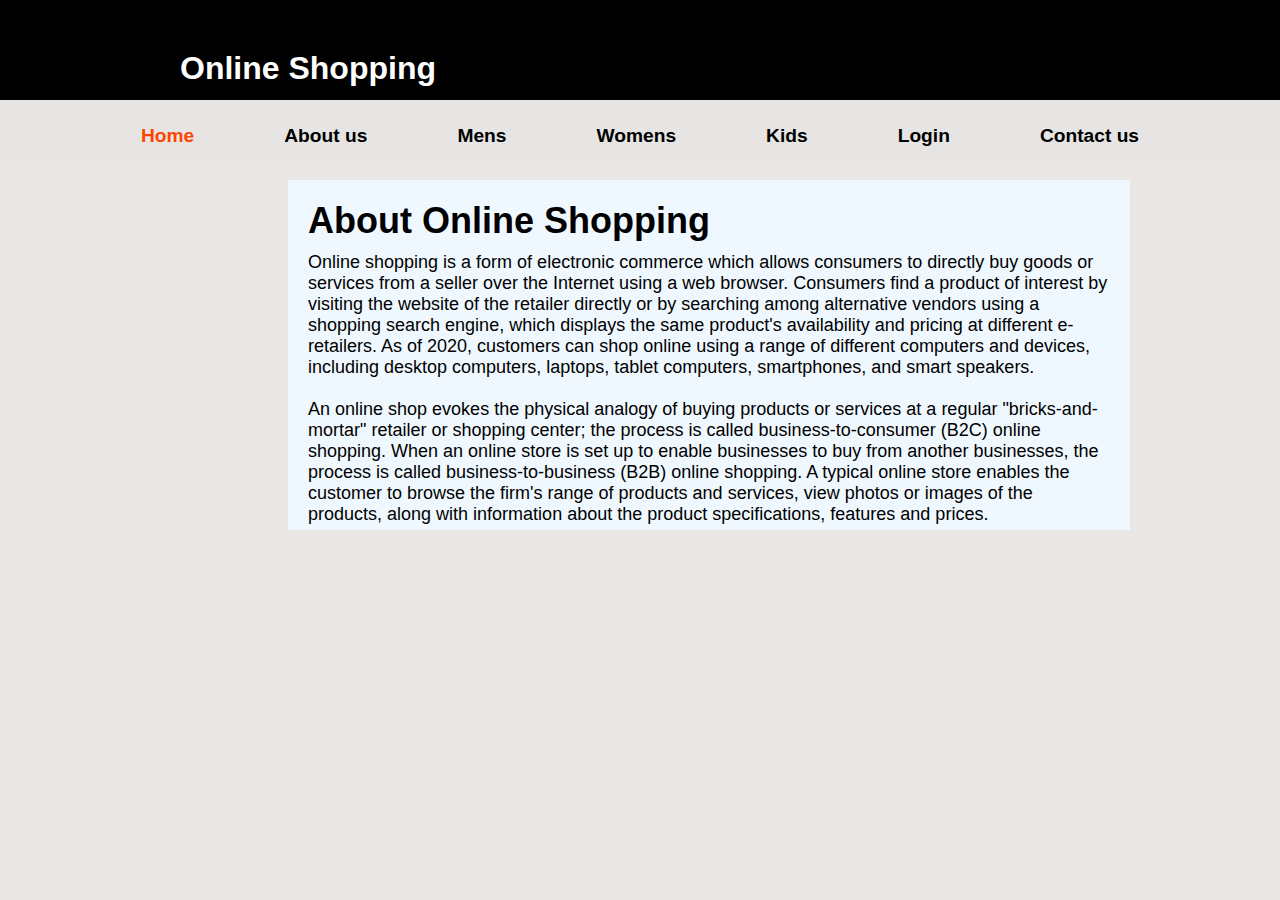
<file: 2about us/index.html>
<!DOCTYPE html>
<html lang="en">

<head>
    <meta charset="UTF-8">
    <meta http-equiv="X-UA-Compatible" content="IE=edge">
    <meta name="viewport" content="width=device-width, initial-scale=1.0">
    <title>Abouts Us</title>

    <link rel="stylesheet" href="style.css">
</head>

<body>
    <header>
        <h1>Online Shopping</h1>
    </header>

    <nav>
        <div class="container">
            <ul class="navflex">
                <li><a href="index.html" class="orange">Home</a></li>
                <li><a href="#" class="black">About us</a></li>
                <li><a href="3menswear/index.html" target="_blank" class="black">Mens</a></li>
                <li><a href="4womens/index.html" target="_blank" class="black">Womens</a></li>
                <li><a href="5kids/index.html" target="_blank" class="black">Kids</a></li>
                <li><a href="6login/index.html" target="_blank" class="black">Login</a></li>
                <li><a href="7contact/index.html" target="_blank" class="black">Contact us</a></li>
            </ul>
        </div>
    </nav>

    <div class="about">
        <h1>About Online Shopping</h1>
        <p id="firstPara">Online shopping is a form of electronic commerce which allows consumers to directly buy goods
            or services
            from a seller over the Internet using
            a web browser. Consumers find a product of interest by visiting the website of the retailer directly or by
            searching among alternative vendors
            using a shopping search engine, which displays the same product's availability and pricing at different
            e-retailers. As of 2020, customers can
            shop online using a range of different computers and devices, including desktop computers, laptops, tablet
            computers, smartphones, and smart
            speakers. </p>
        <br>
        <p id="secondpara">
            An online shop evokes the physical analogy of buying products or services at a regular "bricks-and-mortar"
            retailer or shopping center; the
            process is called business-to-consumer (B2C) online shopping. When an online store is set up to enable
            businesses to buy from another
            businesses, the process is called business-to-business (B2B) online shopping. A typical online store enables
            the customer to browse the firm's
            range of products and services, view photos or images of the products, along with information about the
            product specifications, features and
            prices.
        </p>
    </div>
</body>

</html>
</file>
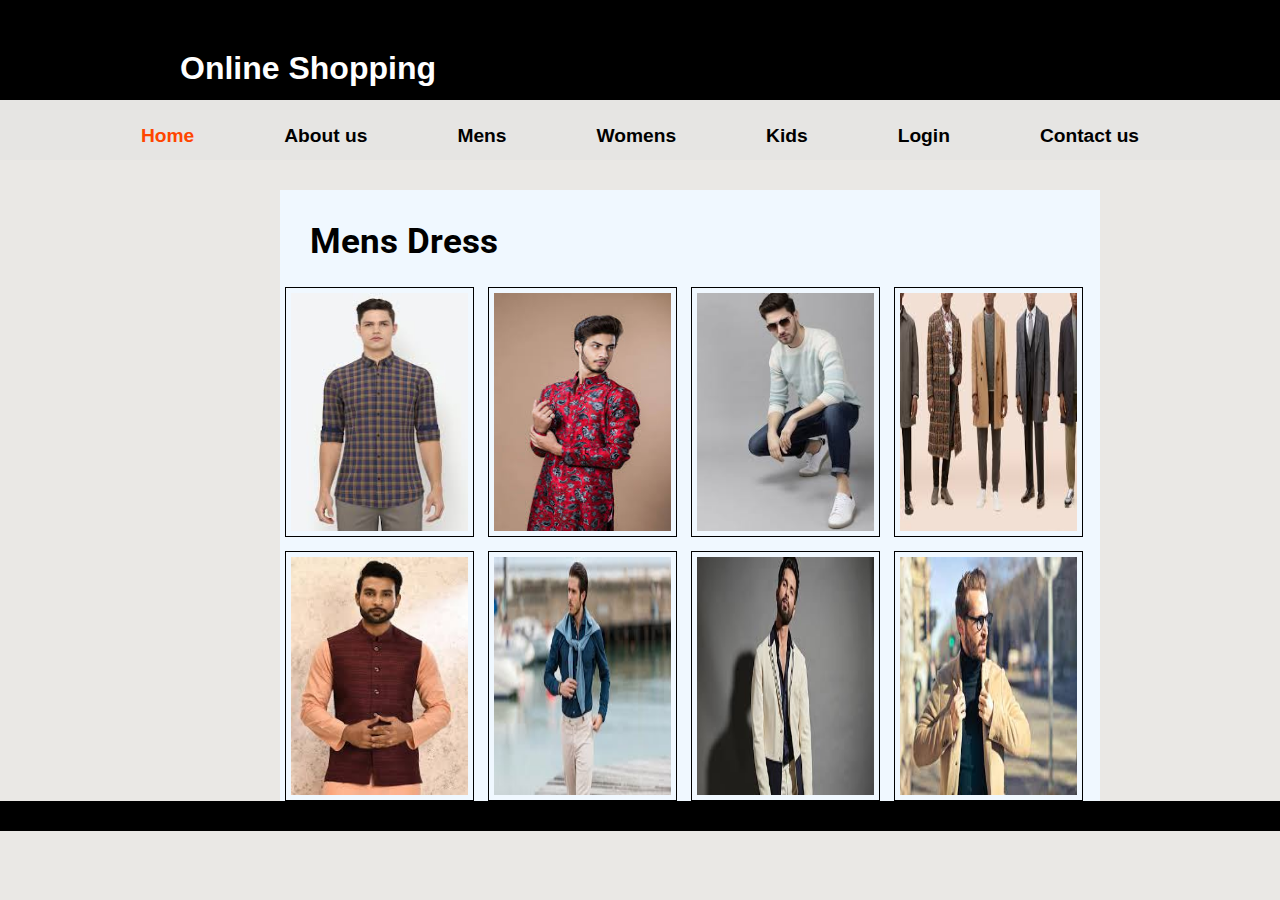
<file: 3menswear/index.html>
<!DOCTYPE html>
<html lang="en">

<head>
    <meta charset="UTF-8">
    <meta http-equiv="X-UA-Compatible" content="IE=edge">
    <meta name="viewport" content="width=device-width, initial-scale=1.0">
    <title>Menswear</title>

    <link rel="stylesheet" href="style.css">
</head>

<body>
    <header>
        <h1>Online Shopping</h1>
    </header>

    <nav>
        <div class="container">
            <ul class="navflex">
                <li><a href="index.html" class="orange">Home</a></li>
                <li><a href="2about us/index.html" target="_blank" class="black">About us</a></li>
                <li><a href="#" class="black">Mens</a></li>
                <li><a href="4womens/index.html" target="_blank" class="black">Womens</a></li>
                <li><a href="5kids/index.html" target="_blank" class="black">Kids</a></li>
                <li><a href="6login/index.html" target="_blank" class="black">Login</a></li>
                <li><a href="7contact/index.html" target="_blank" class="black">Contact us</a></li>
            </ul>
        </div>
    </nav>

    <div class="menImg">
        <h2 class="menshead">Mens Dress</h2>
        <img class="mensImg" src="images (1).jfif" alt="1st image" width="23%" height="250px">
        <img class="mensImg" src="images (2).jfif" alt="2nd image" width="23%" height="250px">
        <img class="mensImg" src="images (3).jfif" alt="3rd image" width="23%" height="250px">
        <img class="mensImg" src="images (4).jfif" alt="4th image" width="23%" height="250px">
        <img class="mensImg" src="images (5).jfif" alt="5th image" width="23%" height="250px">
        <img class="mensImg" src="images (6).jfif" alt="6th image" width="23%" height="250px">
        <img class="mensImg" src="images (7).jfif" alt="7th image" width="23%" height="250px">
        <img class="mensImg" src="images (8).jfif" alt="8th image" width="23%" height="250px">
    </div>

    <footer style="height: 30px; background-color: black;"></footer>
    </nav>
</body>

</html>
</file>
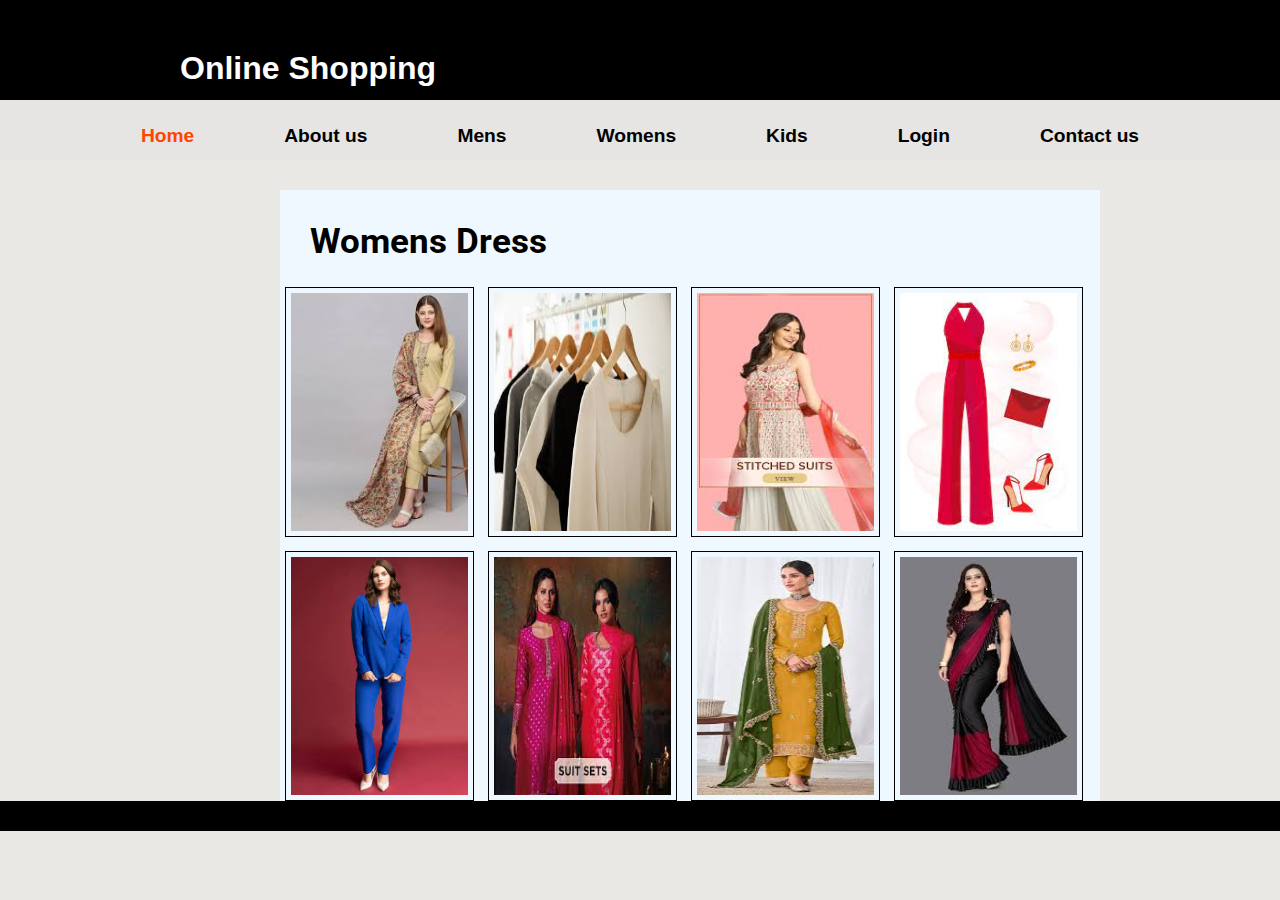
<file: 4womens/index.html>
<!DOCTYPE html>
<html lang="en">

<head>
    <meta charset="UTF-8">
    <meta http-equiv="X-UA-Compatible" content="IE=edge">
    <meta name="viewport" content="width=device-width, initial-scale=1.0">
    <title>Womens Wear</title>

    <link rel="stylesheet" href="style.css">
</head>

<body>
    <header>
        <h1>Online Shopping</h1>
    </header>

    <nav>
        <div class="container">
            <ul class="navflex">
                <li><a href="index.html" class="orange">Home</a></li>
                <li><a href="2about us/index.html" target="_blank" class="black">About us</a></li>
                <li><a href="3menswear/index.html" target="_blank" class="black">Mens</a></li>
                <li><a href="#" class="black">Womens</a></li>
                <li><a href="5kids/index.html" target="_blank" class="black">Kids</a></li>
                <li><a href="6login/index.html" target="_blank" class="black">Login</a></li>
                <li><a href="7contact/index.html" target="_blank" class="black">Contact us</a></li>
            </ul>
        </div>
    </nav>
    <div class="womenImg">
        <h2 class="womenshead">Womens Dress</h2>
        <img class="womensImg" src="images (1).jfif" alt="1st image" width="23%" height="250px">
        <img class="womensImg" src="images (2).jfif" alt="2nd image" width="23%" height="250px">
        <img class="womensImg" src="images (3).jfif" alt="3rd image" width="23%" height="250px">
        <img class="womensImg" src="images (4).jfif" alt="4th image" width="23%" height="250px">
        <img class="womensImg" src="images (5).jfif" alt="5th image" width="23%" height="250px">
        <img class="womensImg" src="images (6).jfif" alt="6th image" width="23%" height="250px">
        <img class="womensImg" src="images (7).jfif" alt="7th image" width="23%" height="250px">
        <img class="womensImg" src="images (8).jfif" alt="8th image" width="23%" height="250px">
    </div>

    <footer style="height: 30px; background-color: black;"></footer>
</body>

</html>
</file>
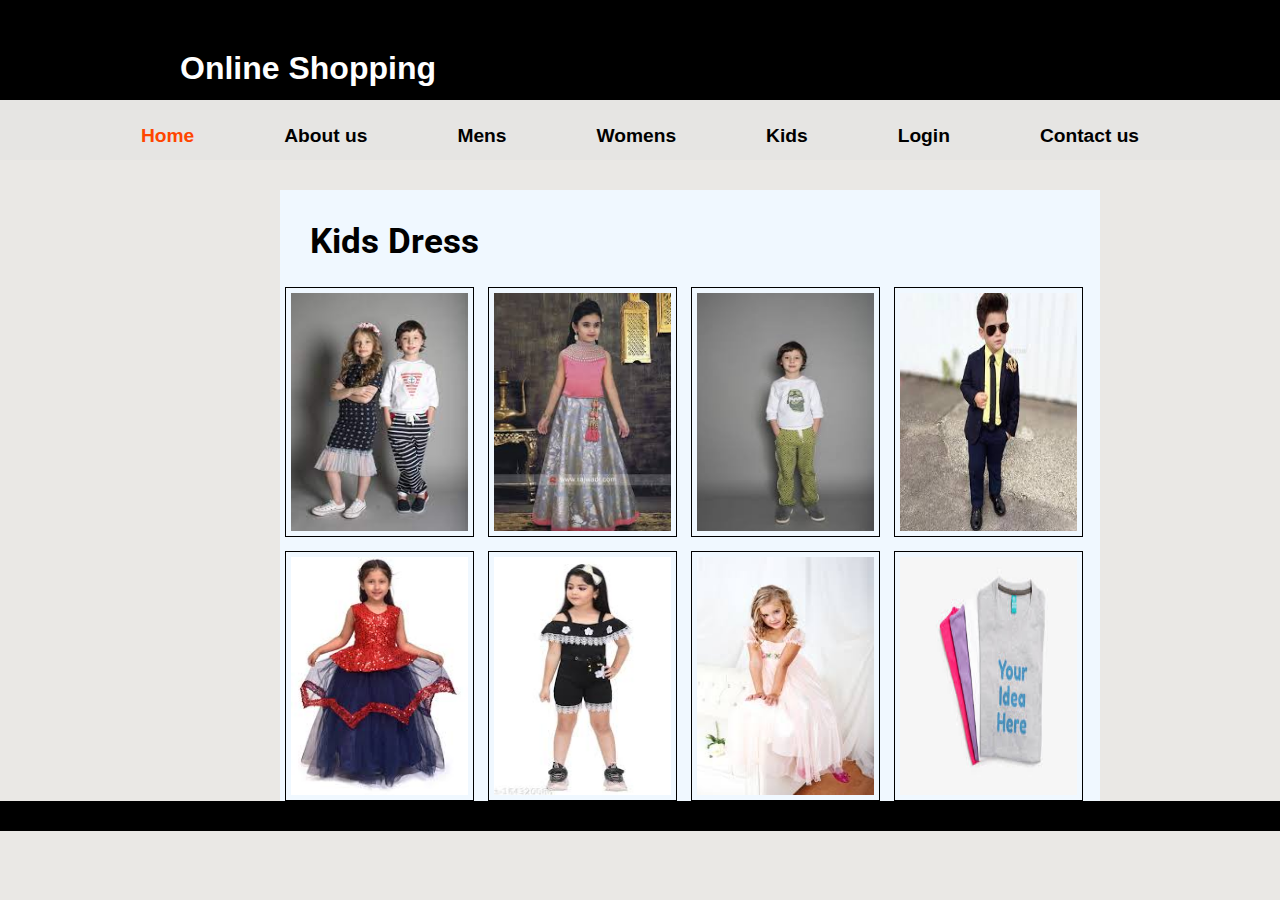
<file: 5kids/index.html>
<!DOCTYPE html>
<html lang="en">

<head>
    <meta charset="UTF-8">
    <meta http-equiv="X-UA-Compatible" content="IE=edge">
    <meta name="viewport" content="width=device-width, initial-scale=1.0">
    <title>Kids Wear</title>

    <link rel="stylesheet" href="style.css">
</head>

<body>
    <header>
        <h1>Online Shopping</h1>
    </header>

    <nav>
        <div class="container">
            <ul class="navflex">
                <li><a href="index.html" class="orange">Home</a></li>
                <li><a href="2about us/index.html" target="_blank" class="black">About us</a></li>
                <li><a href="3menswear/index.html" target="_blank" class="black">Mens</a></li>
                <li><a href="4womens/index.html" target="_blank" class="black">Womens</a></li>
                <li><a href="#" target="_blank" class="black">Kids</a></li>
                <li><a href="6login/index.html" target="_blank" class="black">Login</a></li>
                <li><a href="7contact/index.html" target="_blank" class="black">Contact us</a></li>
            </ul>
        </div>

    </nav>

        <div class="kidImg">
            <h2 class="kidshead">Kids Dress</h2>
            <img class="kidsImg" src="image (1).jfif" alt="1st image" width="23%" height="250px">
            <img class="kidsImg" src="images (2).jfif" alt="2nd image" width="23%" height="250px">
            <img class="kidsImg" src="images (3).jfif" alt="3rd image" width="23%" height="250px">
            <img class="kidsImg" src="images (4).jfif" alt="4th image" width="23%" height="250px">
            <img class="kidsImg" src="images (5).jfif" alt="5th image" width="23%" height="250px">
            <img class="kidsImg" src="images (6).jfif" alt="6th image" width="23%" height="250px">
            <img class="kidsImg" src="images (7).jfif" alt="7th image" width="23%" height="250px">
            <img class="kidsImg" src="images (8).jfif" alt="8th image" width="23%" height="250px">
        </div>

        <footer style="height: 30px; background-color: black;"></footer>
</body>

</html>
</file>
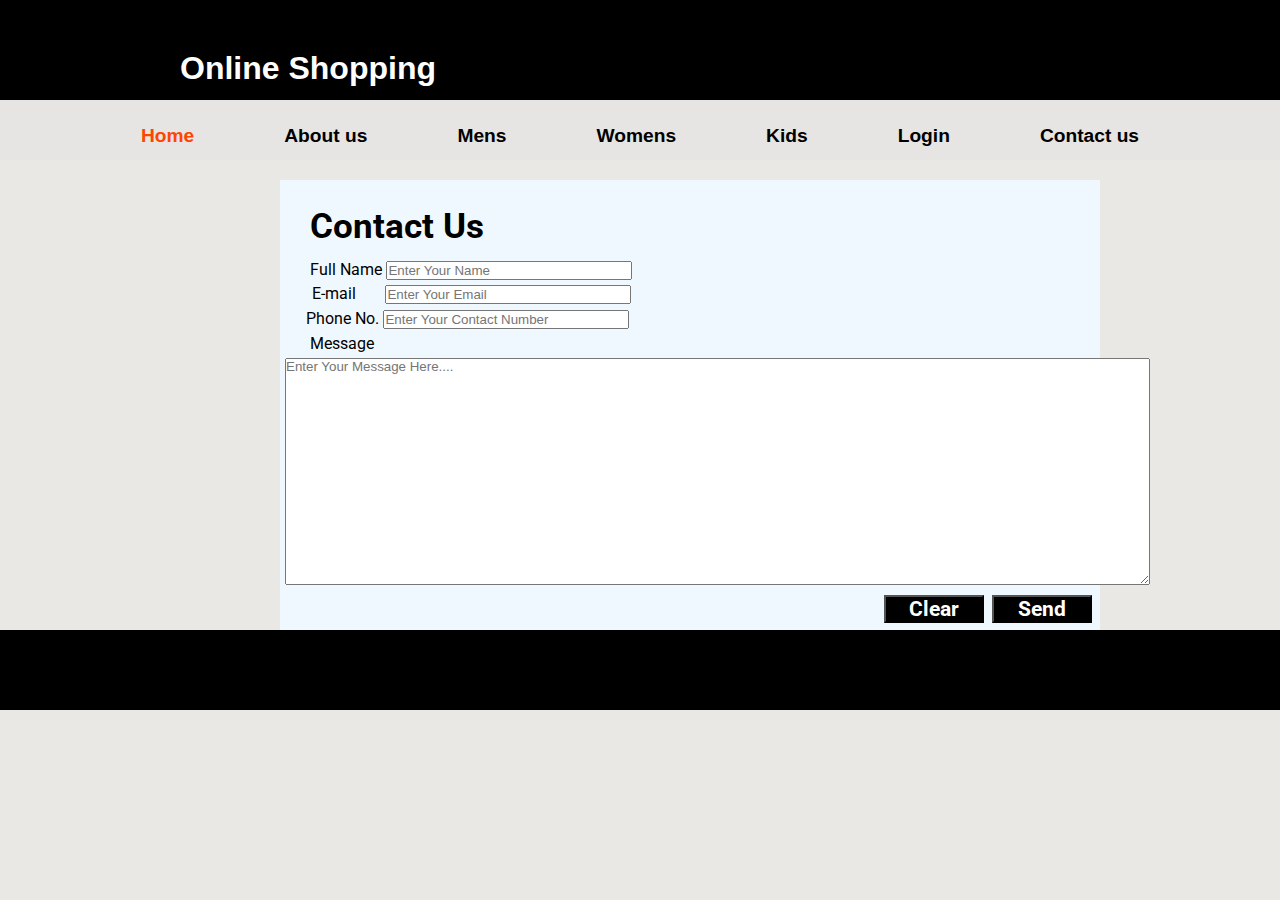
<file: 7contact/index.html>
<!DOCTYPE html>
<html lang="en">

<head>
    <meta charset="UTF-8">
    <meta http-equiv="X-UA-Compatible" content="IE=edge">
    <meta name="viewport" content="width=device-width, initial-scale=1.0">
    <title>Contact Us</title>

    <link rel="stylesheet" href="style.css">
</head>

<body>
    <header>
        <h1>Online Shopping</h1>
    </header>

    <nav>
        <div class="container">
            <ul class="navflex">
                <li><a href="index.html" class="orange">Home</a></li>
                <li><a href="2about us/index.html" target="_blank" class="black">About us</a></li>
                <li><a href="3menswear/index.html" target="_blank" class="black">Mens</a></li>
                <li><a href="4womens/index.html" target="_blank" class="black">Womens</a></li>
                <li><a href="5kids/index.html" target="_blank" class="black">Kids</a></li>
                <li><a href="6login/index.html" target="_blank" class="black">Login</a></li>
                <li><a href="#" class="black">Contact us</a></li>
            </ul>
        </div>

    </nav>

    <div class="contactform">
        <h2 id="formhead">Contact Us</h2>
        <form action="">
            <label class="labelcontact" id="fullname" for="username">Full Name</label>
            <input type="text" name="name" id="username" placeholder="Enter Your Name">
            <br>
            <label class="labelcontact" id="Email" for="email">E-mail</label>
            <input type="email" name="Email" id="email" placeholder="Enter Your Email">
            <br>
            <label class="labelcontact" id="contactNum" for="contactnumber">Phone No.</label>
            <input type="number" name="Phone No." id="contactnumber" placeholder="Enter Your Contact Number">
            <br>
            <label class="labelcontact" id="messagelabel" for="message">Message</label>
            <textarea name="message" id="message" cols="106" rows="15" placeholder="Enter Your Message Here...."></textarea>
            <br>
            <button class="btn">Send</button>
            <button class="btn">Clear</button>
        </form>
    </div>


    <footer id="contactfooter"></footer>


</body>

</html>
</file>
<file: 2about us/style.css>
@import url('https://fonts.googleapis.com/css2?family=Bodoni+Moda:opsz,wght@6..96,400;6..96,900&family=Lato:wght@400;700&family=Roboto&display=swap');

body {
    background-color: rgb(234, 232, 229);
}

* {
    margin: 0;
    padding: 0;
    box-sizing: border-box;
    /* text-decoration: none; */
}

/* header */
header {
    background-color: black;
    color: white;
    height: 100px;
}

header h1 {
    padding-top: 50px;
    padding-left: 180px;
}

ul {
    list-style: none;
}

/* navbar */
.container {
    background-color: blue;
}

.navflex {
    background-color: rgb(230, 229, 227);
    display: flex;
    height: 60px;
    text-align: center;
    justify-content: center;

}

.orange {
    color: orangered;
}

.black {
    color: black;
}

.navflex a {
    text-decoration: none;
}

.navflex a:hover {
    /* background-color: #00adb5; */
    color: #0e939a;
}

.navflex li {
    font-weight: bold;
    font-size: 1.2rem;
    margin-top: 25px;
    margin-left: 45px;
    margin-right: 45px;
}

.mainbody {
    background-color: aliceblue;
    width: 75%;
    margin-left: 185px;
    margin-right: 150px;

    height: 1270px;
}

/* background image */
.backimg {
    display: flex;
    justify-content: center;
    /* background-color: aliceblue; */
}


.backimg img {
    width: 1135px;
    height: 400px;
}

/* content part */


.men {
    /* border: 1px solid black; */
    margin-top: 10px;
    width: 25%;
    height: 250px;
    font-size: 1.3em;
    margin-right: 15px;
    padding: 10px;
    font-family: 'Roboto', sans-serif;
}

.women {
    /* border: 1px solid black; */
    margin-top: 10px;
    width: 25%;
    height: 250px;
    font-size: 1.3em;
    margin-right: 8px;
    padding: 10px;
    font-family: 'Roboto', sans-serif;
}

.kids {
    /* border: 1px solid black; */
    margin-top: 10px;
    width: 25%;
    height: 250px;
    font-size: 1.3em;
    /* margin-right: 20px; */
    padding: 10px;
    font-family: 'Roboto', sans-serif;
}

.content {
    display: flex;
    justify-content: center;
}

.content button {
    background-color: black;
    color: white;
    width: 130px;
    font-weight: bold;
    font-size: 1.3rem;
    margin-top: 10px;
    text-align: center;
    font-family: 'Roboto', sans-serif;
}

.belowbody {
    /* border: 1px solid black; */
    margin-top: 90px;
    margin-left: 140px;
    margin-right: 140px;
    margin-bottom: 50px;

    width: 50%;
}

mark {
    background-color: aliceblue;
    color: orangered;
}

.belowbody h1 {
    font-size: 2.5em;
    font-family: 'Roboto', sans-serif;
}

.belowbody p {
    font-size: large;
    font-family: 'Roboto', sans-serif;
}

.belowbody a {
    /* text-decoration: dotted; */
    color: black;
}

.belowpara {
    margin-top: 8px;
}

.belowlist {
    margin-top: 10px;
}

/* footer */
footer {
    background-color: rgb(188, 155, 155);
    height: 120px;
    color: black;
    text-align: center;
    padding-top: 10px;
}

.footericon {
    display: flex;
    justify-content: center;
}

.footericon li {
    margin: 0 15px;
    margin-top: 10px;

}

.footericon li a {
    color: black;
}

.footericon li:hover {
    transform: scale(1.5);
    cursor: pointer;
}

.youtube:hover {
    color: red;
}

.facebook:hover {
    color: blue;
}

.instagram:hover {
    color: #e11d74;
}

.twitter:hover {
    color: #00adb5;
}

.copyright {
    margin-top: 10px;
}



/* about us page */
.about {
    /* border: 1px solid black; */
    background-color: aliceblue;
    margin-left: 288px;
    margin-right: 150px;
    margin-top: 20px;

    padding: 20px;

    height: 350px;

    font-size: large;
    font-family: 'Roboto', sans-serif;
}

#firstPara {
    margin-top: 10px;
}



/* mens wear */

.menImg {
    background-color: aliceblue;
    margin-left: 280px;
    margin-top: 30px;
    margin-right: 180px;
    height: 611px;
}

.menshead {
    font-family: 'Roboto', sans-serif;
    font-size: 2.2em;
    padding-top: 30px;
    padding-bottom: 20px;
    padding-left: 30px;
}

.mensImg {
    border: 1px solid black;
    padding: 5px;
    margin: 5px;
}

/* womens wear */
.womenImg {
    background-color: aliceblue;
    margin-left: 280px;
    margin-top: 30px;
    margin-right: 180px;
    height: 611px;
}

.womenshead {
    font-family: 'Roboto', sans-serif;
    font-size: 2.2em;
    padding-top: 30px;
    padding-bottom: 20px;
    padding-left: 30px;
}

.womensImg {
    border: 1px solid black;
    padding: 5px;
    margin: 5px;
}

/* kids wear */
.kidImg {
    background-color: aliceblue;
    margin-left: 280px;
    margin-top: 30px;
    margin-right: 180px;
    height: 611px;
}

.kidshead {
    font-family: 'Roboto', sans-serif;
    font-size: 2.2em;
    padding-top: 30px;
    padding-bottom: 20px;
    padding-left: 30px;
}

.kidsImg {
    border: 1px solid black;
    padding: 5px;
    margin: 5px;
}

/* contact us */
.contactform {
    background-color: aliceblue;
    margin-left: 280px;
    margin-top: 20px;
    margin-right: 180px;
    height: 450px;
    /* text-align: center; */
}


#formhead {
    font-family: 'Roboto', sans-serif;
    font-size: 2.2em;
    padding-top: 25px;
    padding-bottom: 13px;
    padding-left: 30px;
}

/* .labelcontact{ */
/* border: 1px solid black; */

/* } */

#fullname {
    margin-left: 30px;
    font-family: 'Roboto', sans-serif;
}

#Email {
    margin-left: 32px;
    font-family: 'Roboto', sans-serif;
}

#username {
    width: 30%;
}

#email {
    margin-top: 5px;
    margin-left: 25px;
    margin-bottom: 5px;
    /* margin-left: 30px; */
    width: 30%;
}

#contactNum {
    margin-left: 26px;
    font-family: 'Roboto', sans-serif;
}

#contactnumber {
    /* margin-top: 10px; */
    margin-right: 2px;
    margin-bottom: 5px;
    width: 30%;
}

#messagelabel {
    margin-left: 30px;
    display: inline;
    font-family: 'Roboto', sans-serif;
}

#message {
    margin-top: 5px;
    margin-left: 5px;
    display: inline;
    /* width: 30%; */
}

.btn {
    background-color: black;
    color: white;
    width: 100px;
    font-weight: bold;
    font-size: 1.3rem;
    margin-top: 10px;
    text-align: center;
    font-family: 'Roboto', sans-serif;
    float: right;
    margin-right: 8px;
    cursor: pointer;
}

#contactfooter {
    background-color: black;
    height: 80px;
}

textarea {
    vertical-align: top;
}


/* common for login and signup */
/* ===== Google Font Import - Poformsins ===== */
@import url('https://fonts.googleapis.com/css2?family=Poppins:wght@300;400;500;600;700&display=swap');

*{
    font-family: 'Poppins', sans-serif;
}

.body{
    height: 100vh;
    display: flex;
    align-items: center;
    justify-content: center;
    background-color:antiquewhite;
}

.container1{
    position: relative;
    max-width: 430px;
    width: 100%;
    background: #fff;
    border-radius: 10px;
    box-shadow: 0 5px 10px rgba(0, 0, 0, 0.1);
    overflow: hidden;
    margin: 0 20px;
}

.container1 .forms{
    display: flex;
    align-items: center;
    height: 440px;
    width: 200%;
    transition: height 0.2s ease;
}


.container1 .form{
    width: 50%;
    padding: 30px;
    background-color: #fff;
    transition: margin-left 0.18s ease;
}

.container1.active .login{
    margin-left: -50%;
    opacity: 0;
    transition: margin-left 0.18s ease, opacity 0.15s ease;
}

/* .container1 .signup{
    opacity: 0;
    transition: opacity 0.09s ease;
} */
.container1.active .signup{
    opacity: 1;
    transition: opacity 0.2s ease;
}

.container1.active .forms{
    height: 600px;
}
.container1 .form .title{
    position: relative;
    font-size: 27px;
    font-weight: 600;
}

.form .title::before{
    content: '';
    position: absolute;
    left: 0;
    bottom: 0;
    height: 3px;
    width: 30px;
    background-color: #4070f4;
    border-radius: 25px;
}

.form .input-field{
    position: relative;
    height: 50px;
    width: 100%;
    margin-top: 30px;
}

.input-field input{
    position: absolute;
    height: 100%;
    width: 100%;
    padding: 0 35px;
    border: none;
    outline: none;
    font-size: 16px;
    border-bottom: 2px solid #ccc;
    border-top: 2px solid transparent;
    transition: all 0.2s ease;
}

.input-field input:is(:focus, :valid){
    border-bottom-color: #4070f4;
}

.input-field i{
    position: absolute;
    top: 50%;
    transform: translateY(-50%);
    color: #999;
    font-size: 23px;
    transition: all 0.2s ease;
}

.input-field input:is(:focus, :valid) ~ i{
    color: #4070f4;
}

.input-field i.icon{
    left: 0;
}
.input-field i.showHidePw{
    right: 0;
    cursor: pointer;
    padding: 10px;
}

.form .checkbox-text{
    display: flex;
    align-items: center;
    justify-content: space-between;
    margin-top: 20px;
}

.checkbox-text .checkbox-content{
    display: flex;
    align-items: center;
}

.checkbox-content input{
    margin-right: 10px;
    accent-color: #4070f4;
}

.form .text{
    color: #333;
    font-size: 14px;
}

.form a.text{
    color: #4070f4;
    text-decoration: none;
}
.form a:hover{
    text-decoration: underline;
}

.form .button{
    margin-top: 35px;
}

.form .button input{
    border: none;
    color: #fff;
    font-size: 17px;
    font-weight: 500;
    letter-spacing: 1px;
    border-radius: 6px;
    background-color: #4070f4;
    cursor: pointer;
    transition: all 0.3s ease;
}

.button input:hover{
    background-color: #265df2;
}

.form .login-signup{
    margin-top: 30px;
    text-align: center;
}
</file>
<file: 3menswear/style.css>
@import url('https://fonts.googleapis.com/css2?family=Bodoni+Moda:opsz,wght@6..96,400;6..96,900&family=Lato:wght@400;700&family=Roboto&display=swap');

body {
    background-color: rgb(234, 232, 229);
}

* {
    margin: 0;
    padding: 0;
    box-sizing: border-box;
    /* text-decoration: none; */
}

/* header */
header {
    background-color: black;
    color: white;
    height: 100px;
}

header h1 {
    padding-top: 50px;
    padding-left: 180px;
}

ul {
    list-style: none;
}

/* navbar */
.container {
    background-color: blue;
}

.navflex {
    background-color: rgb(230, 229, 227);
    display: flex;
    height: 60px;
    text-align: center;
    justify-content: center;

}

.orange {
    color: orangered;
}

.black {
    color: black;
}

.navflex a {
    text-decoration: none;
}

.navflex a:hover {
    /* background-color: #00adb5; */
    color: #0e939a;
}

.navflex li {
    font-weight: bold;
    font-size: 1.2rem;
    margin-top: 25px;
    margin-left: 45px;
    margin-right: 45px;
}

.mainbody {
    background-color: aliceblue;
    width: 75%;
    margin-left: 185px;
    margin-right: 150px;

    height: 1270px;
}

/* background image */
.backimg {
    display: flex;
    justify-content: center;
    /* background-color: aliceblue; */
}


.backimg img {
    width: 1135px;
    height: 400px;
}

/* content part */


.men {
    /* border: 1px solid black; */
    margin-top: 10px;
    width: 25%;
    height: 250px;
    font-size: 1.3em;
    margin-right: 15px;
    padding: 10px;
    font-family: 'Roboto', sans-serif;
}

.women {
    /* border: 1px solid black; */
    margin-top: 10px;
    width: 25%;
    height: 250px;
    font-size: 1.3em;
    margin-right: 8px;
    padding: 10px;
    font-family: 'Roboto', sans-serif;
}

.kids {
    /* border: 1px solid black; */
    margin-top: 10px;
    width: 25%;
    height: 250px;
    font-size: 1.3em;
    /* margin-right: 20px; */
    padding: 10px;
    font-family: 'Roboto', sans-serif;
}

.content {
    display: flex;
    justify-content: center;
}

.content button {
    background-color: black;
    color: white;
    width: 130px;
    font-weight: bold;
    font-size: 1.3rem;
    margin-top: 10px;
    text-align: center;
    font-family: 'Roboto', sans-serif;
}

.belowbody {
    /* border: 1px solid black; */
    margin-top: 90px;
    margin-left: 140px;
    margin-right: 140px;
    margin-bottom: 50px;

    width: 50%;
}

mark {
    background-color: aliceblue;
    color: orangered;
}

.belowbody h1 {
    font-size: 2.5em;
    font-family: 'Roboto', sans-serif;
}

.belowbody p {
    font-size: large;
    font-family: 'Roboto', sans-serif;
}

.belowbody a {
    /* text-decoration: dotted; */
    color: black;
}

.belowpara {
    margin-top: 8px;
}

.belowlist {
    margin-top: 10px;
}

/* footer */
footer {
    background-color: rgb(188, 155, 155);
    height: 120px;
    color: black;
    text-align: center;
    padding-top: 10px;
}

.footericon {
    display: flex;
    justify-content: center;
}

.footericon li {
    margin: 0 15px;
    margin-top: 10px;

}

.footericon li a {
    color: black;
}

.footericon li:hover {
    transform: scale(1.5);
    cursor: pointer;
}

.youtube:hover {
    color: red;
}

.facebook:hover {
    color: blue;
}

.instagram:hover {
    color: #e11d74;
}

.twitter:hover {
    color: #00adb5;
}

.copyright {
    margin-top: 10px;
}



/* about us page */
.about {
    /* border: 1px solid black; */
    background-color: aliceblue;
    margin-left: 288px;
    margin-right: 150px;
    margin-top: 20px;

    padding: 20px;

    height: 350px;

    font-size: large;
    font-family: 'Roboto', sans-serif;
}

#firstPara {
    margin-top: 10px;
}



/* mens wear */

.menImg {
    background-color: aliceblue;
    margin-left: 280px;
    margin-top: 30px;
    margin-right: 180px;
    height: 611px;
}

.menshead {
    font-family: 'Roboto', sans-serif;
    font-size: 2.2em;
    padding-top: 30px;
    padding-bottom: 20px;
    padding-left: 30px;
}

.mensImg {
    border: 1px solid black;
    padding: 5px;
    margin: 5px;
}

/* womens wear */
.womenImg {
    background-color: aliceblue;
    margin-left: 280px;
    margin-top: 30px;
    margin-right: 180px;
    height: 611px;
}

.womenshead {
    font-family: 'Roboto', sans-serif;
    font-size: 2.2em;
    padding-top: 30px;
    padding-bottom: 20px;
    padding-left: 30px;
}

.womensImg {
    border: 1px solid black;
    padding: 5px;
    margin: 5px;
}

/* kids wear */
.kidImg {
    background-color: aliceblue;
    margin-left: 280px;
    margin-top: 30px;
    margin-right: 180px;
    height: 611px;
}

.kidshead {
    font-family: 'Roboto', sans-serif;
    font-size: 2.2em;
    padding-top: 30px;
    padding-bottom: 20px;
    padding-left: 30px;
}

.kidsImg {
    border: 1px solid black;
    padding: 5px;
    margin: 5px;
}

/* contact us */
.contactform {
    background-color: aliceblue;
    margin-left: 280px;
    margin-top: 20px;
    margin-right: 180px;
    height: 450px;
    /* text-align: center; */
}


#formhead {
    font-family: 'Roboto', sans-serif;
    font-size: 2.2em;
    padding-top: 25px;
    padding-bottom: 13px;
    padding-left: 30px;
}

/* .labelcontact{ */
/* border: 1px solid black; */

/* } */

#fullname {
    margin-left: 30px;
    font-family: 'Roboto', sans-serif;
}

#Email {
    margin-left: 32px;
    font-family: 'Roboto', sans-serif;
}

#username {
    width: 30%;
}

#email {
    margin-top: 5px;
    margin-left: 25px;
    margin-bottom: 5px;
    /* margin-left: 30px; */
    width: 30%;
}

#contactNum {
    margin-left: 26px;
    font-family: 'Roboto', sans-serif;
}

#contactnumber {
    /* margin-top: 10px; */
    margin-right: 2px;
    margin-bottom: 5px;
    width: 30%;
}

#messagelabel {
    margin-left: 30px;
    display: inline;
    font-family: 'Roboto', sans-serif;
}

#message {
    margin-top: 5px;
    margin-left: 5px;
    display: inline;
    /* width: 30%; */
}

.btn {
    background-color: black;
    color: white;
    width: 100px;
    font-weight: bold;
    font-size: 1.3rem;
    margin-top: 10px;
    text-align: center;
    font-family: 'Roboto', sans-serif;
    float: right;
    margin-right: 8px;
    cursor: pointer;
}

#contactfooter {
    background-color: black;
    height: 80px;
}

textarea {
    vertical-align: top;
}


/* common for login and signup */
/* ===== Google Font Import - Poformsins ===== */
@import url('https://fonts.googleapis.com/css2?family=Poppins:wght@300;400;500;600;700&display=swap');

*{
    font-family: 'Poppins', sans-serif;
}

.body{
    height: 100vh;
    display: flex;
    align-items: center;
    justify-content: center;
    background-color:antiquewhite;
}

.container1{
    position: relative;
    max-width: 430px;
    width: 100%;
    background: #fff;
    border-radius: 10px;
    box-shadow: 0 5px 10px rgba(0, 0, 0, 0.1);
    overflow: hidden;
    margin: 0 20px;
}

.container1 .forms{
    display: flex;
    align-items: center;
    height: 440px;
    width: 200%;
    transition: height 0.2s ease;
}


.container1 .form{
    width: 50%;
    padding: 30px;
    background-color: #fff;
    transition: margin-left 0.18s ease;
}

.container1.active .login{
    margin-left: -50%;
    opacity: 0;
    transition: margin-left 0.18s ease, opacity 0.15s ease;
}

/* .container1 .signup{
    opacity: 0;
    transition: opacity 0.09s ease;
} */
.container1.active .signup{
    opacity: 1;
    transition: opacity 0.2s ease;
}

.container1.active .forms{
    height: 600px;
}
.container1 .form .title{
    position: relative;
    font-size: 27px;
    font-weight: 600;
}

.form .title::before{
    content: '';
    position: absolute;
    left: 0;
    bottom: 0;
    height: 3px;
    width: 30px;
    background-color: #4070f4;
    border-radius: 25px;
}

.form .input-field{
    position: relative;
    height: 50px;
    width: 100%;
    margin-top: 30px;
}

.input-field input{
    position: absolute;
    height: 100%;
    width: 100%;
    padding: 0 35px;
    border: none;
    outline: none;
    font-size: 16px;
    border-bottom: 2px solid #ccc;
    border-top: 2px solid transparent;
    transition: all 0.2s ease;
}

.input-field input:is(:focus, :valid){
    border-bottom-color: #4070f4;
}

.input-field i{
    position: absolute;
    top: 50%;
    transform: translateY(-50%);
    color: #999;
    font-size: 23px;
    transition: all 0.2s ease;
}

.input-field input:is(:focus, :valid) ~ i{
    color: #4070f4;
}

.input-field i.icon{
    left: 0;
}
.input-field i.showHidePw{
    right: 0;
    cursor: pointer;
    padding: 10px;
}

.form .checkbox-text{
    display: flex;
    align-items: center;
    justify-content: space-between;
    margin-top: 20px;
}

.checkbox-text .checkbox-content{
    display: flex;
    align-items: center;
}

.checkbox-content input{
    margin-right: 10px;
    accent-color: #4070f4;
}

.form .text{
    color: #333;
    font-size: 14px;
}

.form a.text{
    color: #4070f4;
    text-decoration: none;
}
.form a:hover{
    text-decoration: underline;
}

.form .button{
    margin-top: 35px;
}

.form .button input{
    border: none;
    color: #fff;
    font-size: 17px;
    font-weight: 500;
    letter-spacing: 1px;
    border-radius: 6px;
    background-color: #4070f4;
    cursor: pointer;
    transition: all 0.3s ease;
}

.button input:hover{
    background-color: #265df2;
}

.form .login-signup{
    margin-top: 30px;
    text-align: center;
}
</file>
<file: 4womens/style.css>
@import url('https://fonts.googleapis.com/css2?family=Bodoni+Moda:opsz,wght@6..96,400;6..96,900&family=Lato:wght@400;700&family=Roboto&display=swap');

body {
    background-color: rgb(234, 232, 229);
}

* {
    margin: 0;
    padding: 0;
    box-sizing: border-box;
    /* text-decoration: none; */
}

/* header */
header {
    background-color: black;
    color: white;
    height: 100px;
}

header h1 {
    padding-top: 50px;
    padding-left: 180px;
}

ul {
    list-style: none;
}

/* navbar */
.container {
    background-color: blue;
}

.navflex {
    background-color: rgb(230, 229, 227);
    display: flex;
    height: 60px;
    text-align: center;
    justify-content: center;

}

.orange {
    color: orangered;
}

.black {
    color: black;
}

.navflex a {
    text-decoration: none;
}

.navflex a:hover {
    /* background-color: #00adb5; */
    color: #0e939a;
}

.navflex li {
    font-weight: bold;
    font-size: 1.2rem;
    margin-top: 25px;
    margin-left: 45px;
    margin-right: 45px;
}

.mainbody {
    background-color: aliceblue;
    width: 75%;
    margin-left: 185px;
    margin-right: 150px;

    height: 1270px;
}

/* background image */
.backimg {
    display: flex;
    justify-content: center;
    /* background-color: aliceblue; */
}


.backimg img {
    width: 1135px;
    height: 400px;
}

/* content part */


.men {
    /* border: 1px solid black; */
    margin-top: 10px;
    width: 25%;
    height: 250px;
    font-size: 1.3em;
    margin-right: 15px;
    padding: 10px;
    font-family: 'Roboto', sans-serif;
}

.women {
    /* border: 1px solid black; */
    margin-top: 10px;
    width: 25%;
    height: 250px;
    font-size: 1.3em;
    margin-right: 8px;
    padding: 10px;
    font-family: 'Roboto', sans-serif;
}

.kids {
    /* border: 1px solid black; */
    margin-top: 10px;
    width: 25%;
    height: 250px;
    font-size: 1.3em;
    /* margin-right: 20px; */
    padding: 10px;
    font-family: 'Roboto', sans-serif;
}

.content {
    display: flex;
    justify-content: center;
}

.content button {
    background-color: black;
    color: white;
    width: 130px;
    font-weight: bold;
    font-size: 1.3rem;
    margin-top: 10px;
    text-align: center;
    font-family: 'Roboto', sans-serif;
}

.belowbody {
    /* border: 1px solid black; */
    margin-top: 90px;
    margin-left: 140px;
    margin-right: 140px;
    margin-bottom: 50px;

    width: 50%;
}

mark {
    background-color: aliceblue;
    color: orangered;
}

.belowbody h1 {
    font-size: 2.5em;
    font-family: 'Roboto', sans-serif;
}

.belowbody p {
    font-size: large;
    font-family: 'Roboto', sans-serif;
}

.belowbody a {
    /* text-decoration: dotted; */
    color: black;
}

.belowpara {
    margin-top: 8px;
}

.belowlist {
    margin-top: 10px;
}

/* footer */
footer {
    background-color: rgb(188, 155, 155);
    height: 120px;
    color: black;
    text-align: center;
    padding-top: 10px;
}

.footericon {
    display: flex;
    justify-content: center;
}

.footericon li {
    margin: 0 15px;
    margin-top: 10px;

}

.footericon li a {
    color: black;
}

.footericon li:hover {
    transform: scale(1.5);
    cursor: pointer;
}

.youtube:hover {
    color: red;
}

.facebook:hover {
    color: blue;
}

.instagram:hover {
    color: #e11d74;
}

.twitter:hover {
    color: #00adb5;
}

.copyright {
    margin-top: 10px;
}



/* about us page */
.about {
    /* border: 1px solid black; */
    background-color: aliceblue;
    margin-left: 288px;
    margin-right: 150px;
    margin-top: 20px;

    padding: 20px;

    height: 350px;

    font-size: large;
    font-family: 'Roboto', sans-serif;
}

#firstPara {
    margin-top: 10px;
}



/* mens wear */

.menImg {
    background-color: aliceblue;
    margin-left: 280px;
    margin-top: 30px;
    margin-right: 180px;
    height: 611px;
}

.menshead {
    font-family: 'Roboto', sans-serif;
    font-size: 2.2em;
    padding-top: 30px;
    padding-bottom: 20px;
    padding-left: 30px;
}

.mensImg {
    border: 1px solid black;
    padding: 5px;
    margin: 5px;
}

/* womens wear */
.womenImg {
    background-color: aliceblue;
    margin-left: 280px;
    margin-top: 30px;
    margin-right: 180px;
    height: 611px;
}

.womenshead {
    font-family: 'Roboto', sans-serif;
    font-size: 2.2em;
    padding-top: 30px;
    padding-bottom: 20px;
    padding-left: 30px;
}

.womensImg {
    border: 1px solid black;
    padding: 5px;
    margin: 5px;
}

/* kids wear */
.kidImg {
    background-color: aliceblue;
    margin-left: 280px;
    margin-top: 30px;
    margin-right: 180px;
    height: 611px;
}

.kidshead {
    font-family: 'Roboto', sans-serif;
    font-size: 2.2em;
    padding-top: 30px;
    padding-bottom: 20px;
    padding-left: 30px;
}

.kidsImg {
    border: 1px solid black;
    padding: 5px;
    margin: 5px;
}

/* contact us */
.contactform {
    background-color: aliceblue;
    margin-left: 280px;
    margin-top: 20px;
    margin-right: 180px;
    height: 450px;
    /* text-align: center; */
}


#formhead {
    font-family: 'Roboto', sans-serif;
    font-size: 2.2em;
    padding-top: 25px;
    padding-bottom: 13px;
    padding-left: 30px;
}

/* .labelcontact{ */
/* border: 1px solid black; */

/* } */

#fullname {
    margin-left: 30px;
    font-family: 'Roboto', sans-serif;
}

#Email {
    margin-left: 32px;
    font-family: 'Roboto', sans-serif;
}

#username {
    width: 30%;
}

#email {
    margin-top: 5px;
    margin-left: 25px;
    margin-bottom: 5px;
    /* margin-left: 30px; */
    width: 30%;
}

#contactNum {
    margin-left: 26px;
    font-family: 'Roboto', sans-serif;
}

#contactnumber {
    /* margin-top: 10px; */
    margin-right: 2px;
    margin-bottom: 5px;
    width: 30%;
}

#messagelabel {
    margin-left: 30px;
    display: inline;
    font-family: 'Roboto', sans-serif;
}

#message {
    margin-top: 5px;
    margin-left: 5px;
    display: inline;
    /* width: 30%; */
}

.btn {
    background-color: black;
    color: white;
    width: 100px;
    font-weight: bold;
    font-size: 1.3rem;
    margin-top: 10px;
    text-align: center;
    font-family: 'Roboto', sans-serif;
    float: right;
    margin-right: 8px;
    cursor: pointer;
}

#contactfooter {
    background-color: black;
    height: 80px;
}

textarea {
    vertical-align: top;
}


/* common for login and signup */
/* ===== Google Font Import - Poformsins ===== */
@import url('https://fonts.googleapis.com/css2?family=Poppins:wght@300;400;500;600;700&display=swap');

*{
    font-family: 'Poppins', sans-serif;
}

.body{
    height: 100vh;
    display: flex;
    align-items: center;
    justify-content: center;
    background-color:antiquewhite;
}

.container1{
    position: relative;
    max-width: 430px;
    width: 100%;
    background: #fff;
    border-radius: 10px;
    box-shadow: 0 5px 10px rgba(0, 0, 0, 0.1);
    overflow: hidden;
    margin: 0 20px;
}

.container1 .forms{
    display: flex;
    align-items: center;
    height: 440px;
    width: 200%;
    transition: height 0.2s ease;
}


.container1 .form{
    width: 50%;
    padding: 30px;
    background-color: #fff;
    transition: margin-left 0.18s ease;
}

.container1.active .login{
    margin-left: -50%;
    opacity: 0;
    transition: margin-left 0.18s ease, opacity 0.15s ease;
}

/* .container1 .signup{
    opacity: 0;
    transition: opacity 0.09s ease;
} */
.container1.active .signup{
    opacity: 1;
    transition: opacity 0.2s ease;
}

.container1.active .forms{
    height: 600px;
}
.container1 .form .title{
    position: relative;
    font-size: 27px;
    font-weight: 600;
}

.form .title::before{
    content: '';
    position: absolute;
    left: 0;
    bottom: 0;
    height: 3px;
    width: 30px;
    background-color: #4070f4;
    border-radius: 25px;
}

.form .input-field{
    position: relative;
    height: 50px;
    width: 100%;
    margin-top: 30px;
}

.input-field input{
    position: absolute;
    height: 100%;
    width: 100%;
    padding: 0 35px;
    border: none;
    outline: none;
    font-size: 16px;
    border-bottom: 2px solid #ccc;
    border-top: 2px solid transparent;
    transition: all 0.2s ease;
}

.input-field input:is(:focus, :valid){
    border-bottom-color: #4070f4;
}

.input-field i{
    position: absolute;
    top: 50%;
    transform: translateY(-50%);
    color: #999;
    font-size: 23px;
    transition: all 0.2s ease;
}

.input-field input:is(:focus, :valid) ~ i{
    color: #4070f4;
}

.input-field i.icon{
    left: 0;
}
.input-field i.showHidePw{
    right: 0;
    cursor: pointer;
    padding: 10px;
}

.form .checkbox-text{
    display: flex;
    align-items: center;
    justify-content: space-between;
    margin-top: 20px;
}

.checkbox-text .checkbox-content{
    display: flex;
    align-items: center;
}

.checkbox-content input{
    margin-right: 10px;
    accent-color: #4070f4;
}

.form .text{
    color: #333;
    font-size: 14px;
}

.form a.text{
    color: #4070f4;
    text-decoration: none;
}
.form a:hover{
    text-decoration: underline;
}

.form .button{
    margin-top: 35px;
}

.form .button input{
    border: none;
    color: #fff;
    font-size: 17px;
    font-weight: 500;
    letter-spacing: 1px;
    border-radius: 6px;
    background-color: #4070f4;
    cursor: pointer;
    transition: all 0.3s ease;
}

.button input:hover{
    background-color: #265df2;
}

.form .login-signup{
    margin-top: 30px;
    text-align: center;
}
</file>
<file: 5kids/style.css>
@import url('https://fonts.googleapis.com/css2?family=Bodoni+Moda:opsz,wght@6..96,400;6..96,900&family=Lato:wght@400;700&family=Roboto&display=swap');

body {
    background-color: rgb(234, 232, 229);
}

* {
    margin: 0;
    padding: 0;
    box-sizing: border-box;
    /* text-decoration: none; */
}

/* header */
header {
    background-color: black;
    color: white;
    height: 100px;
}

header h1 {
    padding-top: 50px;
    padding-left: 180px;
}

ul {
    list-style: none;
}

/* navbar */
.container {
    background-color: blue;
}

.navflex {
    background-color: rgb(230, 229, 227);
    display: flex;
    height: 60px;
    text-align: center;
    justify-content: center;

}

.orange {
    color: orangered;
}

.black {
    color: black;
}

.navflex a {
    text-decoration: none;
}

.navflex a:hover {
    /* background-color: #00adb5; */
    color: #0e939a;
}

.navflex li {
    font-weight: bold;
    font-size: 1.2rem;
    margin-top: 25px;
    margin-left: 45px;
    margin-right: 45px;
}

.mainbody {
    background-color: aliceblue;
    width: 75%;
    margin-left: 185px;
    margin-right: 150px;

    height: 1270px;
}

/* background image */
.backimg {
    display: flex;
    justify-content: center;
    /* background-color: aliceblue; */
}


.backimg img {
    width: 1135px;
    height: 400px;
}

/* content part */


.men {
    /* border: 1px solid black; */
    margin-top: 10px;
    width: 25%;
    height: 250px;
    font-size: 1.3em;
    margin-right: 15px;
    padding: 10px;
    font-family: 'Roboto', sans-serif;
}

.women {
    /* border: 1px solid black; */
    margin-top: 10px;
    width: 25%;
    height: 250px;
    font-size: 1.3em;
    margin-right: 8px;
    padding: 10px;
    font-family: 'Roboto', sans-serif;
}

.kids {
    /* border: 1px solid black; */
    margin-top: 10px;
    width: 25%;
    height: 250px;
    font-size: 1.3em;
    /* margin-right: 20px; */
    padding: 10px;
    font-family: 'Roboto', sans-serif;
}

.content {
    display: flex;
    justify-content: center;
}

.content button {
    background-color: black;
    color: white;
    width: 130px;
    font-weight: bold;
    font-size: 1.3rem;
    margin-top: 10px;
    text-align: center;
    font-family: 'Roboto', sans-serif;
}

.belowbody {
    /* border: 1px solid black; */
    margin-top: 90px;
    margin-left: 140px;
    margin-right: 140px;
    margin-bottom: 50px;

    width: 50%;
}

mark {
    background-color: aliceblue;
    color: orangered;
}

.belowbody h1 {
    font-size: 2.5em;
    font-family: 'Roboto', sans-serif;
}

.belowbody p {
    font-size: large;
    font-family: 'Roboto', sans-serif;
}

.belowbody a {
    /* text-decoration: dotted; */
    color: black;
}

.belowpara {
    margin-top: 8px;
}

.belowlist {
    margin-top: 10px;
}

/* footer */
footer {
    background-color: rgb(188, 155, 155);
    height: 120px;
    color: black;
    text-align: center;
    padding-top: 10px;
}

.footericon {
    display: flex;
    justify-content: center;
}

.footericon li {
    margin: 0 15px;
    margin-top: 10px;

}

.footericon li a {
    color: black;
}

.footericon li:hover {
    transform: scale(1.5);
    cursor: pointer;
}

.youtube:hover {
    color: red;
}

.facebook:hover {
    color: blue;
}

.instagram:hover {
    color: #e11d74;
}

.twitter:hover {
    color: #00adb5;
}

.copyright {
    margin-top: 10px;
}



/* about us page */
.about {
    /* border: 1px solid black; */
    background-color: aliceblue;
    margin-left: 288px;
    margin-right: 150px;
    margin-top: 20px;

    padding: 20px;

    height: 350px;

    font-size: large;
    font-family: 'Roboto', sans-serif;
}

#firstPara {
    margin-top: 10px;
}



/* mens wear */

.menImg {
    background-color: aliceblue;
    margin-left: 280px;
    margin-top: 30px;
    margin-right: 180px;
    height: 611px;
}

.menshead {
    font-family: 'Roboto', sans-serif;
    font-size: 2.2em;
    padding-top: 30px;
    padding-bottom: 20px;
    padding-left: 30px;
}

.mensImg {
    border: 1px solid black;
    padding: 5px;
    margin: 5px;
}

/* womens wear */
.womenImg {
    background-color: aliceblue;
    margin-left: 280px;
    margin-top: 30px;
    margin-right: 180px;
    height: 611px;
}

.womenshead {
    font-family: 'Roboto', sans-serif;
    font-size: 2.2em;
    padding-top: 30px;
    padding-bottom: 20px;
    padding-left: 30px;
}

.womensImg {
    border: 1px solid black;
    padding: 5px;
    margin: 5px;
}

/* kids wear */
.kidImg {
    background-color: aliceblue;
    margin-left: 280px;
    margin-top: 30px;
    margin-right: 180px;
    height: 611px;
}

.kidshead {
    font-family: 'Roboto', sans-serif;
    font-size: 2.2em;
    padding-top: 30px;
    padding-bottom: 20px;
    padding-left: 30px;
}

.kidsImg {
    border: 1px solid black;
    padding: 5px;
    margin: 5px;
}

/* contact us */
.contactform {
    background-color: aliceblue;
    margin-left: 280px;
    margin-top: 20px;
    margin-right: 180px;
    height: 450px;
    /* text-align: center; */
}


#formhead {
    font-family: 'Roboto', sans-serif;
    font-size: 2.2em;
    padding-top: 25px;
    padding-bottom: 13px;
    padding-left: 30px;
}

/* .labelcontact{ */
/* border: 1px solid black; */

/* } */

#fullname {
    margin-left: 30px;
    font-family: 'Roboto', sans-serif;
}

#Email {
    margin-left: 32px;
    font-family: 'Roboto', sans-serif;
}

#username {
    width: 30%;
}

#email {
    margin-top: 5px;
    margin-left: 25px;
    margin-bottom: 5px;
    /* margin-left: 30px; */
    width: 30%;
}

#contactNum {
    margin-left: 26px;
    font-family: 'Roboto', sans-serif;
}

#contactnumber {
    /* margin-top: 10px; */
    margin-right: 2px;
    margin-bottom: 5px;
    width: 30%;
}

#messagelabel {
    margin-left: 30px;
    display: inline;
    font-family: 'Roboto', sans-serif;
}

#message {
    margin-top: 5px;
    margin-left: 5px;
    display: inline;
    /* width: 30%; */
}

.btn {
    background-color: black;
    color: white;
    width: 100px;
    font-weight: bold;
    font-size: 1.3rem;
    margin-top: 10px;
    text-align: center;
    font-family: 'Roboto', sans-serif;
    float: right;
    margin-right: 8px;
    cursor: pointer;
}

#contactfooter {
    background-color: black;
    height: 80px;
}

textarea {
    vertical-align: top;
}


/* common for login and signup */
/* ===== Google Font Import - Poformsins ===== */
@import url('https://fonts.googleapis.com/css2?family=Poppins:wght@300;400;500;600;700&display=swap');

*{
    font-family: 'Poppins', sans-serif;
}

.body{
    height: 100vh;
    display: flex;
    align-items: center;
    justify-content: center;
    background-color:antiquewhite;
}

.container1{
    position: relative;
    max-width: 430px;
    width: 100%;
    background: #fff;
    border-radius: 10px;
    box-shadow: 0 5px 10px rgba(0, 0, 0, 0.1);
    overflow: hidden;
    margin: 0 20px;
}

.container1 .forms{
    display: flex;
    align-items: center;
    height: 440px;
    width: 200%;
    transition: height 0.2s ease;
}


.container1 .form{
    width: 50%;
    padding: 30px;
    background-color: #fff;
    transition: margin-left 0.18s ease;
}

.container1.active .login{
    margin-left: -50%;
    opacity: 0;
    transition: margin-left 0.18s ease, opacity 0.15s ease;
}

/* .container1 .signup{
    opacity: 0;
    transition: opacity 0.09s ease;
} */
.container1.active .signup{
    opacity: 1;
    transition: opacity 0.2s ease;
}

.container1.active .forms{
    height: 600px;
}
.container1 .form .title{
    position: relative;
    font-size: 27px;
    font-weight: 600;
}

.form .title::before{
    content: '';
    position: absolute;
    left: 0;
    bottom: 0;
    height: 3px;
    width: 30px;
    background-color: #4070f4;
    border-radius: 25px;
}

.form .input-field{
    position: relative;
    height: 50px;
    width: 100%;
    margin-top: 30px;
}

.input-field input{
    position: absolute;
    height: 100%;
    width: 100%;
    padding: 0 35px;
    border: none;
    outline: none;
    font-size: 16px;
    border-bottom: 2px solid #ccc;
    border-top: 2px solid transparent;
    transition: all 0.2s ease;
}

.input-field input:is(:focus, :valid){
    border-bottom-color: #4070f4;
}

.input-field i{
    position: absolute;
    top: 50%;
    transform: translateY(-50%);
    color: #999;
    font-size: 23px;
    transition: all 0.2s ease;
}

.input-field input:is(:focus, :valid) ~ i{
    color: #4070f4;
}

.input-field i.icon{
    left: 0;
}
.input-field i.showHidePw{
    right: 0;
    cursor: pointer;
    padding: 10px;
}

.form .checkbox-text{
    display: flex;
    align-items: center;
    justify-content: space-between;
    margin-top: 20px;
}

.checkbox-text .checkbox-content{
    display: flex;
    align-items: center;
}

.checkbox-content input{
    margin-right: 10px;
    accent-color: #4070f4;
}

.form .text{
    color: #333;
    font-size: 14px;
}

.form a.text{
    color: #4070f4;
    text-decoration: none;
}
.form a:hover{
    text-decoration: underline;
}

.form .button{
    margin-top: 35px;
}

.form .button input{
    border: none;
    color: #fff;
    font-size: 17px;
    font-weight: 500;
    letter-spacing: 1px;
    border-radius: 6px;
    background-color: #4070f4;
    cursor: pointer;
    transition: all 0.3s ease;
}

.button input:hover{
    background-color: #265df2;
}

.form .login-signup{
    margin-top: 30px;
    text-align: center;
}
</file>
<file: 7contact/style.css>
@import url('https://fonts.googleapis.com/css2?family=Bodoni+Moda:opsz,wght@6..96,400;6..96,900&family=Lato:wght@400;700&family=Roboto&display=swap');

body {
    background-color: rgb(234, 232, 229);
}

* {
    margin: 0;
    padding: 0;
    box-sizing: border-box;
    /* text-decoration: none; */
}

/* header */
header {
    background-color: black;
    color: white;
    height: 100px;
}

header h1 {
    padding-top: 50px;
    padding-left: 180px;
}

ul {
    list-style: none;
}

/* navbar */
.container {
    background-color: blue;
}

.navflex {
    background-color: rgb(230, 229, 227);
    display: flex;
    height: 60px;
    text-align: center;
    justify-content: center;

}

.orange {
    color: orangered;
}

.black {
    color: black;
}

.navflex a {
    text-decoration: none;
}

.navflex a:hover {
    /* background-color: #00adb5; */
    color: #0e939a;
}

.navflex li {
    font-weight: bold;
    font-size: 1.2rem;
    margin-top: 25px;
    margin-left: 45px;
    margin-right: 45px;
}

.mainbody {
    background-color: aliceblue;
    width: 75%;
    margin-left: 185px;
    margin-right: 150px;

    height: 1270px;
}

/* background image */
.backimg {
    display: flex;
    justify-content: center;
    /* background-color: aliceblue; */
}


.backimg img {
    width: 1135px;
    height: 400px;
}

/* content part */


.men {
    /* border: 1px solid black; */
    margin-top: 10px;
    width: 25%;
    height: 250px;
    font-size: 1.3em;
    margin-right: 15px;
    padding: 10px;
    font-family: 'Roboto', sans-serif;
}

.women {
    /* border: 1px solid black; */
    margin-top: 10px;
    width: 25%;
    height: 250px;
    font-size: 1.3em;
    margin-right: 8px;
    padding: 10px;
    font-family: 'Roboto', sans-serif;
}

.kids {
    /* border: 1px solid black; */
    margin-top: 10px;
    width: 25%;
    height: 250px;
    font-size: 1.3em;
    /* margin-right: 20px; */
    padding: 10px;
    font-family: 'Roboto', sans-serif;
}

.content {
    display: flex;
    justify-content: center;
}

.content button {
    background-color: black;
    color: white;
    width: 130px;
    font-weight: bold;
    font-size: 1.3rem;
    margin-top: 10px;
    text-align: center;
    font-family: 'Roboto', sans-serif;
}

.belowbody {
    /* border: 1px solid black; */
    margin-top: 90px;
    margin-left: 140px;
    margin-right: 140px;
    margin-bottom: 50px;

    width: 50%;
}

mark {
    background-color: aliceblue;
    color: orangered;
}

.belowbody h1 {
    font-size: 2.5em;
    font-family: 'Roboto', sans-serif;
}

.belowbody p {
    font-size: large;
    font-family: 'Roboto', sans-serif;
}

.belowbody a {
    /* text-decoration: dotted; */
    color: black;
}

.belowpara {
    margin-top: 8px;
}

.belowlist {
    margin-top: 10px;
}

/* footer */
footer {
    background-color: rgb(188, 155, 155);
    height: 120px;
    color: black;
    text-align: center;
    padding-top: 10px;
}

.footericon {
    display: flex;
    justify-content: center;
}

.footericon li {
    margin: 0 15px;
    margin-top: 10px;

}

.footericon li a {
    color: black;
}

.footericon li:hover {
    transform: scale(1.5);
    cursor: pointer;
}

.youtube:hover {
    color: red;
}

.facebook:hover {
    color: blue;
}

.instagram:hover {
    color: #e11d74;
}

.twitter:hover {
    color: #00adb5;
}

.copyright {
    margin-top: 10px;
}



/* about us page */
.about {
    /* border: 1px solid black; */
    background-color: aliceblue;
    margin-left: 288px;
    margin-right: 150px;
    margin-top: 20px;

    padding: 20px;

    height: 350px;

    font-size: large;
    font-family: 'Roboto', sans-serif;
}

#firstPara {
    margin-top: 10px;
}



/* mens wear */

.menImg {
    background-color: aliceblue;
    margin-left: 280px;
    margin-top: 30px;
    margin-right: 180px;
    height: 611px;
}

.menshead {
    font-family: 'Roboto', sans-serif;
    font-size: 2.2em;
    padding-top: 30px;
    padding-bottom: 20px;
    padding-left: 30px;
}

.mensImg {
    border: 1px solid black;
    padding: 5px;
    margin: 5px;
}

/* womens wear */
.womenImg {
    background-color: aliceblue;
    margin-left: 280px;
    margin-top: 30px;
    margin-right: 180px;
    height: 611px;
}

.womenshead {
    font-family: 'Roboto', sans-serif;
    font-size: 2.2em;
    padding-top: 30px;
    padding-bottom: 20px;
    padding-left: 30px;
}

.womensImg {
    border: 1px solid black;
    padding: 5px;
    margin: 5px;
}

/* kids wear */
.kidImg {
    background-color: aliceblue;
    margin-left: 280px;
    margin-top: 30px;
    margin-right: 180px;
    height: 611px;
}

.kidshead {
    font-family: 'Roboto', sans-serif;
    font-size: 2.2em;
    padding-top: 30px;
    padding-bottom: 20px;
    padding-left: 30px;
}

.kidsImg {
    border: 1px solid black;
    padding: 5px;
    margin: 5px;
}

/* contact us */
.contactform {
    background-color: aliceblue;
    margin-left: 280px;
    margin-top: 20px;
    margin-right: 180px;
    height: 450px;
    /* text-align: center; */
}


#formhead {
    font-family: 'Roboto', sans-serif;
    font-size: 2.2em;
    padding-top: 25px;
    padding-bottom: 13px;
    padding-left: 30px;
}

/* .labelcontact{ */
/* border: 1px solid black; */

/* } */

#fullname {
    margin-left: 30px;
    font-family: 'Roboto', sans-serif;
}

#Email {
    margin-left: 32px;
    font-family: 'Roboto', sans-serif;
}

#username {
    width: 30%;
}

#email {
    margin-top: 5px;
    margin-left: 25px;
    margin-bottom: 5px;
    /* margin-left: 30px; */
    width: 30%;
}

#contactNum {
    margin-left: 26px;
    font-family: 'Roboto', sans-serif;
}

#contactnumber {
    /* margin-top: 10px; */
    margin-right: 2px;
    margin-bottom: 5px;
    width: 30%;
}

#messagelabel {
    margin-left: 30px;
    display: inline;
    font-family: 'Roboto', sans-serif;
}

#message {
    margin-top: 5px;
    margin-left: 5px;
    display: inline;
    /* width: 30%; */
}

.btn {
    background-color: black;
    color: white;
    width: 100px;
    font-weight: bold;
    font-size: 1.3rem;
    margin-top: 10px;
    text-align: center;
    font-family: 'Roboto', sans-serif;
    float: right;
    margin-right: 8px;
    cursor: pointer;
}

#contactfooter {
    background-color: black;
    height: 80px;
}

textarea {
    vertical-align: top;
}


/* common for login and signup */
/* ===== Google Font Import - Poformsins ===== */
@import url('https://fonts.googleapis.com/css2?family=Poppins:wght@300;400;500;600;700&display=swap');

*{
    font-family: 'Poppins', sans-serif;
}

.body{
    height: 100vh;
    display: flex;
    align-items: center;
    justify-content: center;
    background-color:antiquewhite;
}

.container1{
    position: relative;
    max-width: 430px;
    width: 100%;
    background: #fff;
    border-radius: 10px;
    box-shadow: 0 5px 10px rgba(0, 0, 0, 0.1);
    overflow: hidden;
    margin: 0 20px;
}

.container1 .forms{
    display: flex;
    align-items: center;
    height: 440px;
    width: 200%;
    transition: height 0.2s ease;
}


.container1 .form{
    width: 50%;
    padding: 30px;
    background-color: #fff;
    transition: margin-left 0.18s ease;
}

.container1.active .login{
    margin-left: -50%;
    opacity: 0;
    transition: margin-left 0.18s ease, opacity 0.15s ease;
}

/* .container1 .signup{
    opacity: 0;
    transition: opacity 0.09s ease;
} */
.container1.active .signup{
    opacity: 1;
    transition: opacity 0.2s ease;
}

.container1.active .forms{
    height: 600px;
}
.container1 .form .title{
    position: relative;
    font-size: 27px;
    font-weight: 600;
}

.form .title::before{
    content: '';
    position: absolute;
    left: 0;
    bottom: 0;
    height: 3px;
    width: 30px;
    background-color: #4070f4;
    border-radius: 25px;
}

.form .input-field{
    position: relative;
    height: 50px;
    width: 100%;
    margin-top: 30px;
}

.input-field input{
    position: absolute;
    height: 100%;
    width: 100%;
    padding: 0 35px;
    border: none;
    outline: none;
    font-size: 16px;
    border-bottom: 2px solid #ccc;
    border-top: 2px solid transparent;
    transition: all 0.2s ease;
}

.input-field input:is(:focus, :valid){
    border-bottom-color: #4070f4;
}

.input-field i{
    position: absolute;
    top: 50%;
    transform: translateY(-50%);
    color: #999;
    font-size: 23px;
    transition: all 0.2s ease;
}

.input-field input:is(:focus, :valid) ~ i{
    color: #4070f4;
}

.input-field i.icon{
    left: 0;
}
.input-field i.showHidePw{
    right: 0;
    cursor: pointer;
    padding: 10px;
}

.form .checkbox-text{
    display: flex;
    align-items: center;
    justify-content: space-between;
    margin-top: 20px;
}

.checkbox-text .checkbox-content{
    display: flex;
    align-items: center;
}

.checkbox-content input{
    margin-right: 10px;
    accent-color: #4070f4;
}

.form .text{
    color: #333;
    font-size: 14px;
}

.form a.text{
    color: #4070f4;
    text-decoration: none;
}
.form a:hover{
    text-decoration: underline;
}

.form .button{
    margin-top: 35px;
}

.form .button input{
    border: none;
    color: #fff;
    font-size: 17px;
    font-weight: 500;
    letter-spacing: 1px;
    border-radius: 6px;
    background-color: #4070f4;
    cursor: pointer;
    transition: all 0.3s ease;
}

.button input:hover{
    background-color: #265df2;
}

.form .login-signup{
    margin-top: 30px;
    text-align: center;
}
</file>
